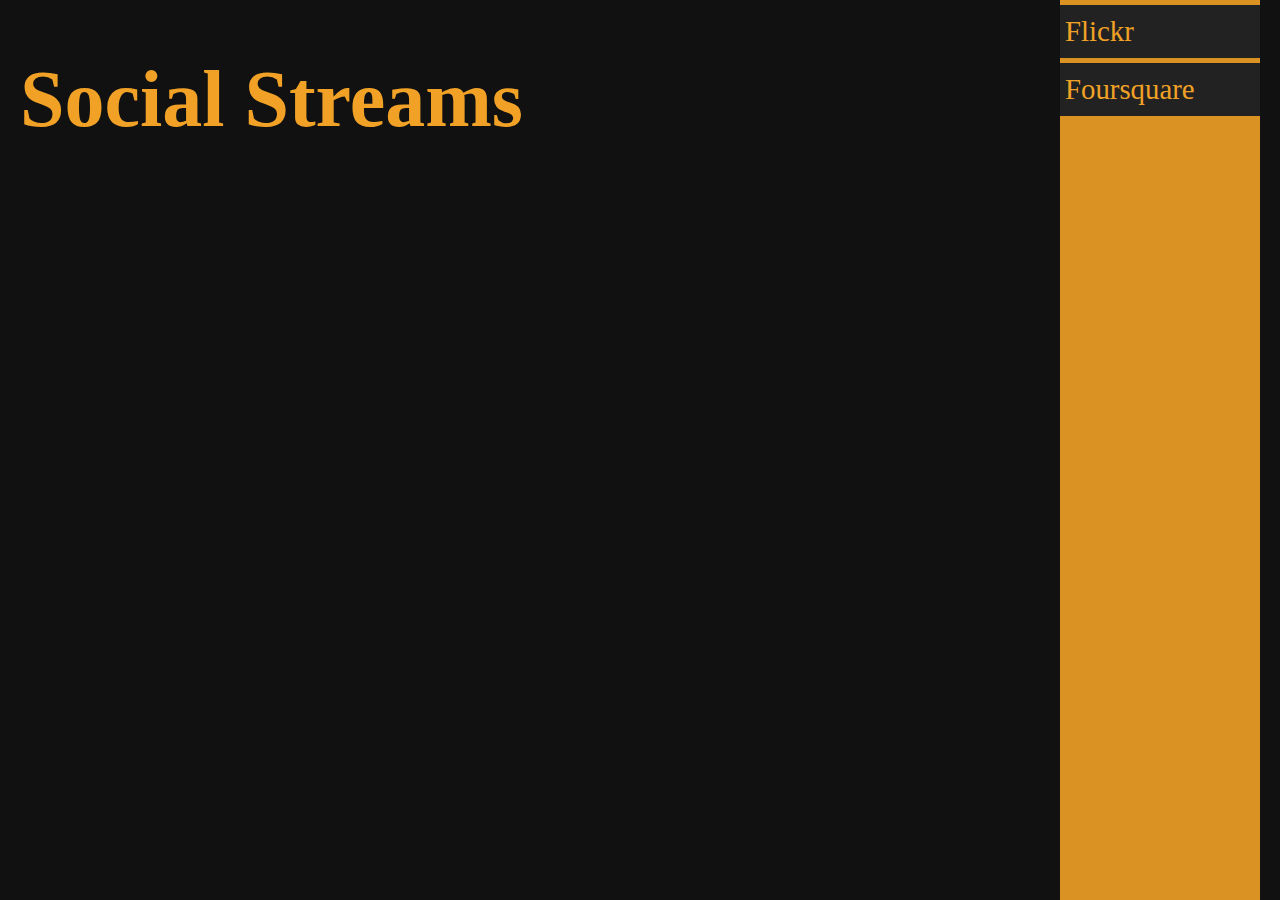
<file: examples/index.html>
<!DOCTYPE html>
<html lang="en">
<head>
	<meta charset="utf-8" />
	<title></title>
	<link rel="stylesheet" type="text/css" href="css/normalize.min.css" />
	<link rel="stylesheet" type="text/css" href="css/style.css" />
    <script src="http://use.edgefonts.net/poiret-one.js"></script>
</head>

<body>
    <div class="app">
        <header>
            <h1>Social Streams</h1>
        </header>
        <nav>
            <ul>
                <li data-fn="flickr">Flickr</li>
                <li data-fn="foursquare">Foursquare</li>
            </ul>
        </nav>
        <div class="wrapper">
            <div class="batman"></div>
            <section class="map"></section>
        </div>
    </div>


    <script src="//ajax.googleapis.com/ajax/libs/jquery/1.9.0/jquery.min.js"></script>
    <script src="js/jhere.js"></script>
    <script src="js/observable.js"></script>
    <script src="js/main.js"></script>
</body>
</html>
</file>
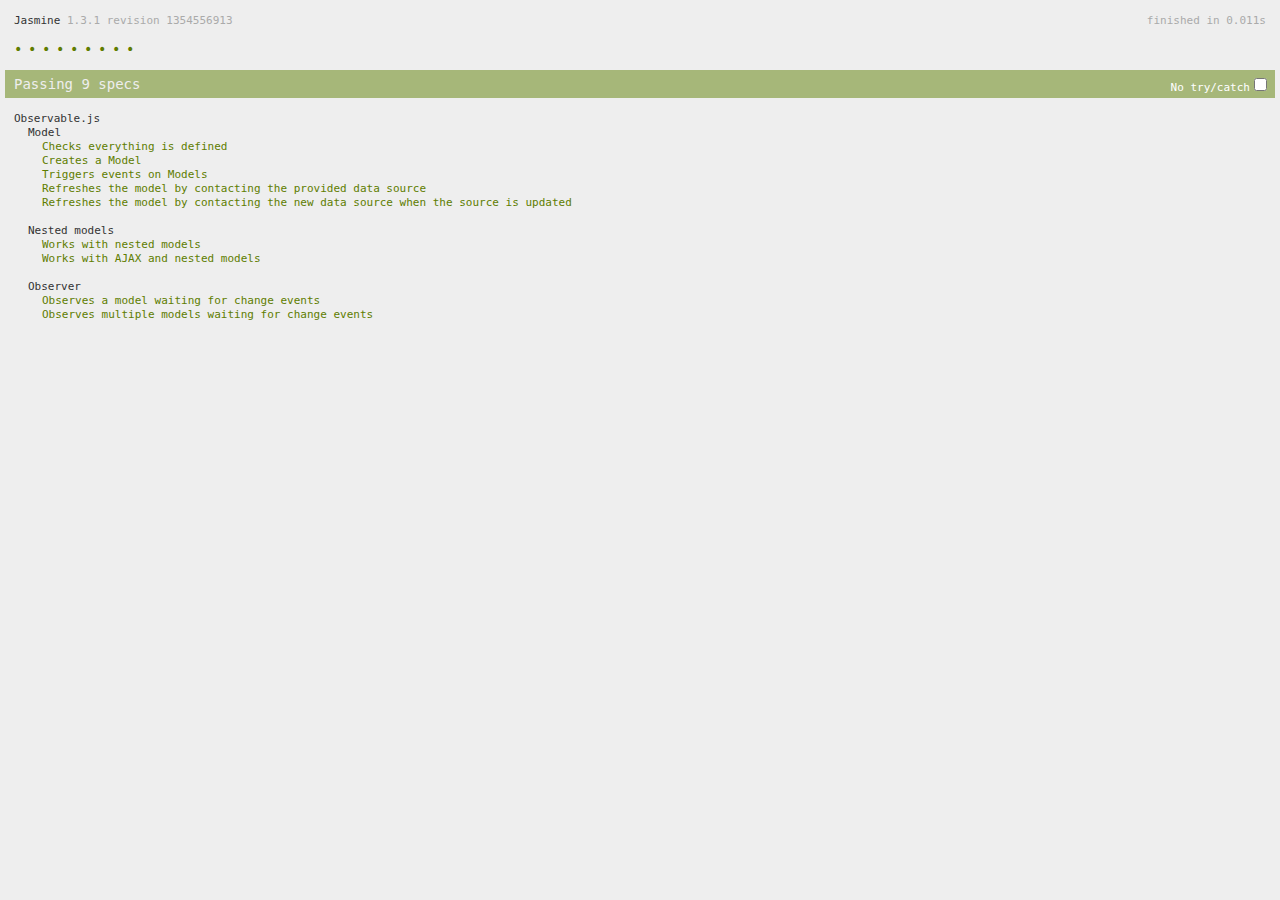
<file: test/SpecRunner.html>
<!DOCTYPE HTML PUBLIC "-//W3C//DTD HTML 4.01 Transitional//EN"
  "http://www.w3.org/TR/html4/loose.dtd">
<html>
<head>
  <title>Jasmine Spec Runner</title>

  <link rel="shortcut icon" type="image/png" href="lib/jasmine-1.3.1/jasmine_favicon.png">
  <link rel="stylesheet" type="text/css" href="lib/jasmine-1.3.1/jasmine.css">
  <script type="text/javascript" src="lib/jasmine-1.3.1/jasmine.js"></script>
  <script type="text/javascript" src="lib/jasmine-1.3.1/jasmine-html.js"></script>

  <!-- include source files here... -->
  <script type="text/javascript" src="../observable.js"></script>

  <!-- include spec files here... -->
  <script type="text/javascript" src="spec/observable.js"></script>

  <script type="text/javascript">
    (function() {
      var jasmineEnv = jasmine.getEnv();
      jasmineEnv.updateInterval = 1000;

      var htmlReporter = new jasmine.HtmlReporter();

      jasmineEnv.addReporter(htmlReporter);

      jasmineEnv.specFilter = function(spec) {
        return htmlReporter.specFilter(spec);
      };

      var currentWindowOnload = window.onload;

      window.onload = function() {
        if (currentWindowOnload) {
          currentWindowOnload();
        }
        execJasmine();
      };

      function execJasmine() {
        jasmineEnv.execute();
      }

    })();
  </script>

</head>

<body>
</body>
</html>
</file>
<file: examples/css/style.css>
body {
    font-family: poiret-one, serif;
    background: #111;
}

h1 {
    color: #f1a226;
    font-size: 5rem;
}

.app {
    margin: 20px;
}

nav {
    position: absolute;
    right: 20px;
    top: 0;
    bottom: 0;
    min-width: 200px;
    background: rgba(241, 162, 38, .9);
    z-index: 100;
}

.wrapper {
    position: absolute;
    left: 0;
    right: 220px;
    height: 400px;
}

.map {
    position: absolute;
    top: 0;
    right: 0;
    bottom: 0;
    left: 0;
}

nav ul {
    margin: 0;
    padding: 0;
}

nav li {
    margin: 5px 0;
    padding: 5px;
    background: #222;
    color: #f1a226;
    display: block;
    line-height: 1.5;
    font-size: 1.8rem;
    cursor: pointer;
}

.fsq-name {
    background-position: 0 50%;
    background-repeat: no-repeat;
    padding-left: 35px;
    min-height: 32px;
    line-height: 32px;
}
</file>
<file: test/lib/jasmine-1.3.1/jasmine.css>
body { background-color: #eeeeee; padding: 0; margin: 5px; overflow-y: scroll; }

#HTMLReporter { font-size: 11px; font-family: Monaco, "Lucida Console", monospace; line-height: 14px; color: #333333; }
#HTMLReporter a { text-decoration: none; }
#HTMLReporter a:hover { text-decoration: underline; }
#HTMLReporter p, #HTMLReporter h1, #HTMLReporter h2, #HTMLReporter h3, #HTMLReporter h4, #HTMLReporter h5, #HTMLReporter h6 { margin: 0; line-height: 14px; }
#HTMLReporter .banner, #HTMLReporter .symbolSummary, #HTMLReporter .summary, #HTMLReporter .resultMessage, #HTMLReporter .specDetail .description, #HTMLReporter .alert .bar, #HTMLReporter .stackTrace { padding-left: 9px; padding-right: 9px; }
#HTMLReporter #jasmine_content { position: fixed; right: 100%; }
#HTMLReporter .version { color: #aaaaaa; }
#HTMLReporter .banner { margin-top: 14px; }
#HTMLReporter .duration { color: #aaaaaa; float: right; }
#HTMLReporter .symbolSummary { overflow: hidden; *zoom: 1; margin: 14px 0; }
#HTMLReporter .symbolSummary li { display: block; float: left; height: 7px; width: 14px; margin-bottom: 7px; font-size: 16px; }
#HTMLReporter .symbolSummary li.passed { font-size: 14px; }
#HTMLReporter .symbolSummary li.passed:before { color: #5e7d00; content: "\02022"; }
#HTMLReporter .symbolSummary li.failed { line-height: 9px; }
#HTMLReporter .symbolSummary li.failed:before { color: #b03911; content: "x"; font-weight: bold; margin-left: -1px; }
#HTMLReporter .symbolSummary li.skipped { font-size: 14px; }
#HTMLReporter .symbolSummary li.skipped:before { color: #bababa; content: "\02022"; }
#HTMLReporter .symbolSummary li.pending { line-height: 11px; }
#HTMLReporter .symbolSummary li.pending:before { color: #aaaaaa; content: "-"; }
#HTMLReporter .exceptions { color: #fff; float: right; margin-top: 5px; margin-right: 5px; }
#HTMLReporter .bar { line-height: 28px; font-size: 14px; display: block; color: #eee; }
#HTMLReporter .runningAlert { background-color: #666666; }
#HTMLReporter .skippedAlert { background-color: #aaaaaa; }
#HTMLReporter .skippedAlert:first-child { background-color: #333333; }
#HTMLReporter .skippedAlert:hover { text-decoration: none; color: white; text-decoration: underline; }
#HTMLReporter .passingAlert { background-color: #a6b779; }
#HTMLReporter .passingAlert:first-child { background-color: #5e7d00; }
#HTMLReporter .failingAlert { background-color: #cf867e; }
#HTMLReporter .failingAlert:first-child { background-color: #b03911; }
#HTMLReporter .results { margin-top: 14px; }
#HTMLReporter #details { display: none; }
#HTMLReporter .resultsMenu, #HTMLReporter .resultsMenu a { background-color: #fff; color: #333333; }
#HTMLReporter.showDetails .summaryMenuItem { font-weight: normal; text-decoration: inherit; }
#HTMLReporter.showDetails .summaryMenuItem:hover { text-decoration: underline; }
#HTMLReporter.showDetails .detailsMenuItem { font-weight: bold; text-decoration: underline; }
#HTMLReporter.showDetails .summary { display: none; }
#HTMLReporter.showDetails #details { display: block; }
#HTMLReporter .summaryMenuItem { font-weight: bold; text-decoration: underline; }
#HTMLReporter .summary { margin-top: 14px; }
#HTMLReporter .summary .suite .suite, #HTMLReporter .summary .specSummary { margin-left: 14px; }
#HTMLReporter .summary .specSummary.passed a { color: #5e7d00; }
#HTMLReporter .summary .specSummary.failed a { color: #b03911; }
#HTMLReporter .description + .suite { margin-top: 0; }
#HTMLReporter .suite { margin-top: 14px; }
#HTMLReporter .suite a { color: #333333; }
#HTMLReporter #details .specDetail { margin-bottom: 28px; }
#HTMLReporter #details .specDetail .description { display: block; color: white; background-color: #b03911; }
#HTMLReporter .resultMessage { padding-top: 14px; color: #333333; }
#HTMLReporter .resultMessage span.result { display: block; }
#HTMLReporter .stackTrace { margin: 5px 0 0 0; max-height: 224px; overflow: auto; line-height: 18px; color: #666666; border: 1px solid #ddd; background: white; white-space: pre; }

#TrivialReporter { padding: 8px 13px; position: absolute; top: 0; bottom: 0; left: 0; right: 0; overflow-y: scroll; background-color: white; font-family: "Helvetica Neue Light", "Lucida Grande", "Calibri", "Arial", sans-serif; /*.resultMessage {*/ /*white-space: pre;*/ /*}*/ }
#TrivialReporter a:visited, #TrivialReporter a { color: #303; }
#TrivialReporter a:hover, #TrivialReporter a:active { color: blue; }
#TrivialReporter .run_spec { float: right; padding-right: 5px; font-size: .8em; text-decoration: none; }
#TrivialReporter .banner { color: #303; background-color: #fef; padding: 5px; }
#TrivialReporter .logo { float: left; font-size: 1.1em; padding-left: 5px; }
#TrivialReporter .logo .version { font-size: .6em; padding-left: 1em; }
#TrivialReporter .runner.running { background-color: yellow; }
#TrivialReporter .options { text-align: right; font-size: .8em; }
#TrivialReporter .suite { border: 1px outset gray; margin: 5px 0; padding-left: 1em; }
#TrivialReporter .suite .suite { margin: 5px; }
#TrivialReporter .suite.passed { background-color: #dfd; }
#TrivialReporter .suite.failed { background-color: #fdd; }
#TrivialReporter .spec { margin: 5px; padding-left: 1em; clear: both; }
#TrivialReporter .spec.failed, #TrivialReporter .spec.passed, #TrivialReporter .spec.skipped { padding-bottom: 5px; border: 1px solid gray; }
#TrivialReporter .spec.failed { background-color: #fbb; border-color: red; }
#TrivialReporter .spec.passed { background-color: #bfb; border-color: green; }
#TrivialReporter .spec.skipped { background-color: #bbb; }
#TrivialReporter .messages { border-left: 1px dashed gray; padding-left: 1em; padding-right: 1em; }
#TrivialReporter .passed { background-color: #cfc; display: none; }
#TrivialReporter .failed { background-color: #fbb; }
#TrivialReporter .skipped { color: #777; background-color: #eee; display: none; }
#TrivialReporter .resultMessage span.result { display: block; line-height: 2em; color: black; }
#TrivialReporter .resultMessage .mismatch { color: black; }
#TrivialReporter .stackTrace { white-space: pre; font-size: .8em; margin-left: 10px; max-height: 5em; overflow: auto; border: 1px inset red; padding: 1em; background: #eef; }
#TrivialReporter .finished-at { padding-left: 1em; font-size: .6em; }
#TrivialReporter.show-passed .passed, #TrivialReporter.show-skipped .skipped { display: block; }
#TrivialReporter #jasmine_content { position: fixed; right: 100%; }
#TrivialReporter .runner { border: 1px solid gray; display: block; margin: 5px 0; padding: 2px 0 2px 10px; }
</file>
